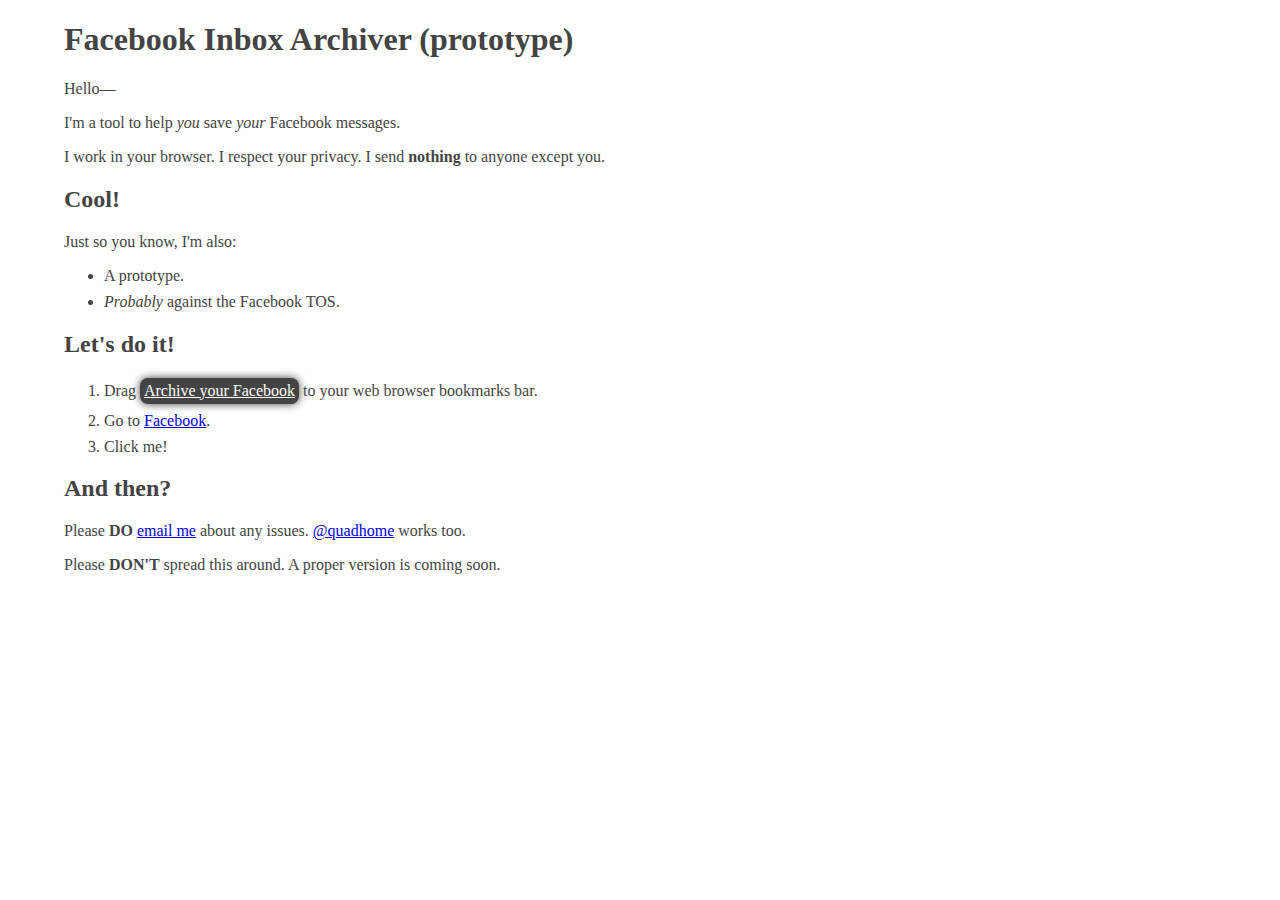
<file: index.html>
<!DOCTYPE html>
<html>
	<head>
		<title>Facebook Inbox Archiver (prototype)</title>
		<meta http-equiv="Content-type" content="text/html; charset=utf-8" /> 
		<link type="text/css" rel="stylesheet" href="css/index.css" />
		<script type="text/javascript" src="js/jquery-1.4.2.js"></script>
		<script type="text/javascript" src="js/instructions.js"></script>
	</head>
	<body>
		<noscript>Javascript. We needs it.</noscript>

		<h1>Facebook Inbox Archiver (prototype)</h1>

		<p>Hello&mdash;</p>
		<p>I'm a tool to help <em>you</em> save <em>your</em> Facebook messages.</p>
		<p>I work in your browser. I respect your privacy. I send <strong>nothing</strong> to anyone except you.</p>
		
		<h2>Cool!</h2>

		<p>Just so you know, I'm also:</p>

		<ul>
			<li>A prototype.</li>
			<li><em>Probably</em> against the Facebook TOS.</li>
		</ul>

		<h2>Let's do it!</h2>

		<ol>
			<li id='instructions'><!-- Filled in by instructions.js --></li>
			<li>Go to <a href="http://www.facebook.com/">Facebook</a>.</li>
			<li>Click me!</li>
		</ol>

		<h2>And then?</h2>

		<p>Please <strong>DO</strong> <a href="mailto:scott@quadhome.com?subject=fbarchiver">email me</a> about any issues. <a href="http://twitter.com/quadhome">@quadhome</a> works too.</p>
		<p>Please <strong>DON'T</strong> spread this around. A proper version is coming soon.</p>
	</body>
</html>
</file>
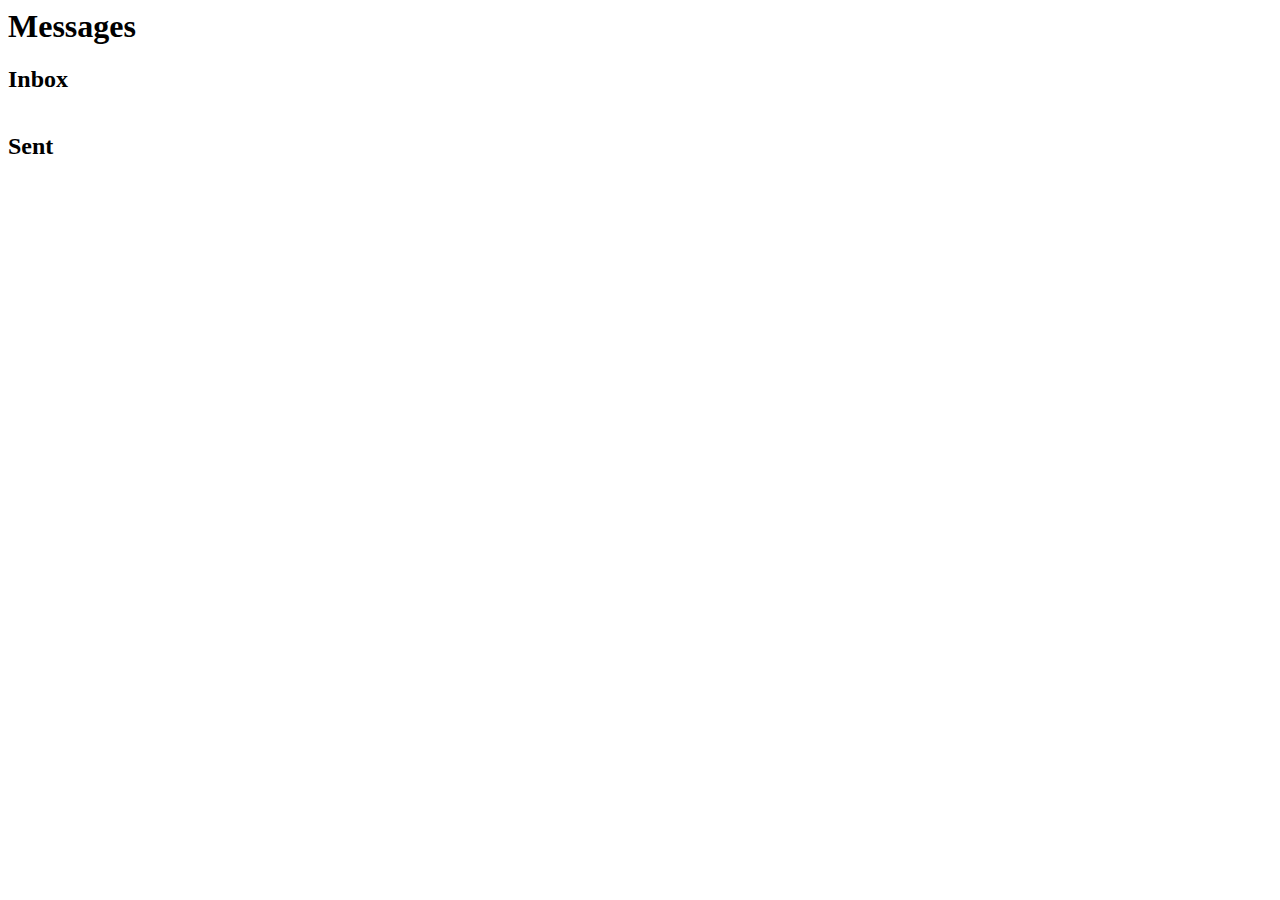
<file: inbox.html>
<html>
    <head>
        <title>Your Facebook Messages | Facebook Inbox Archiver (prototype)</title>
	<meta http-equiv="Content-type" content="text/html; charset=utf-8" /> 
	<link type="text/css" rel="stylesheet" href="css/inbox.css" />
        <script type="text/javascript" src="js/jquery-1.4.2.js"></script>
        <script type="text/javascript" src="js/inbox-render.js"></script>
    </head>
    <body>
	<h1>Messages</h1>

        <h2>Inbox</h2>

        <table id="inbox">
        </table>

        <h2>Sent</h2>

        <table id="sent">
        </table>
    </body>
</html>
</file>
<file: css/index.css>
body {
    color: #444;
    background-color: white;
    margin: 1em auto;
    width: 90%;
}

.bookmarklet {
    display: inline-block;

    color: white;
    background: #444;

    padding: 0.25em;

    border-radius: 0.5em;
    -moz-border-radius: 0.5em;
    -webkit-border-radius: 0.5em;

    box-shadow: 0 0 0.5em #444;
    -moz-box-shadow: 0 0 0.5em #444;
    -webkit-box-shadow: 0 0 0.5em #444;
}

li {
    margin: 0.5em 0;
}
</file>
<file: css/inbox.css>
td.face {
	width: 50px;
	vertical-align: top;
}

span.date { font-size: smaller; }

/* SECTION: Meta */

.meta .who { width: 200px; }
.meta .what { width: auto; }

.meta .name { display: block; }

.meta .subject { display: block; }
.meta .snippet { font-size: smaller; }

/* SECTION: Thread */

.thread > td { padding: 0 50px; }
.thread .header { text-align: center; }

/* SECTION: Message */

.message .from {
	font-weight: bold;
}
</file>
